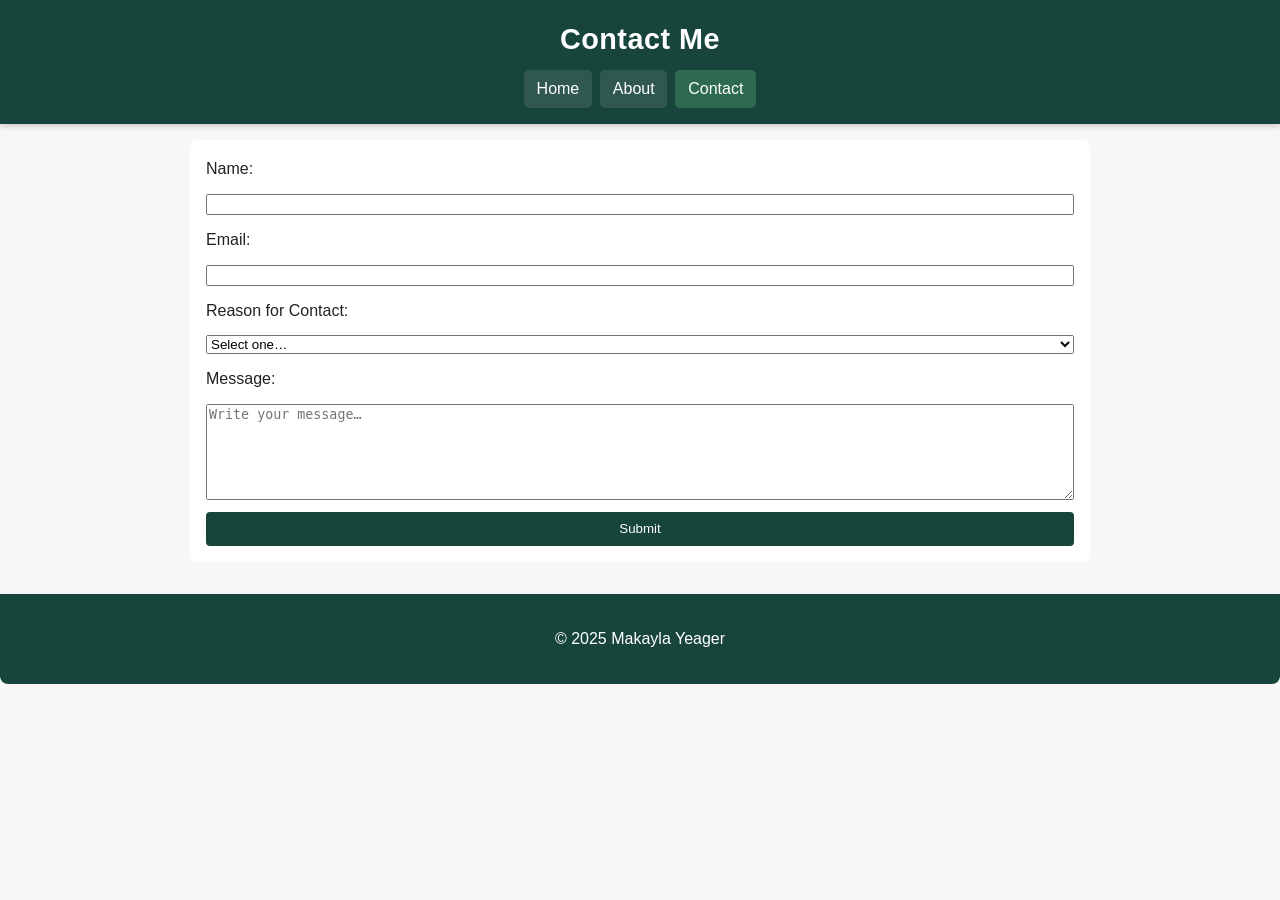
<file: contact.html>
<!DOCTYPE html>
<html lang="en">
<head>
  <meta charset="UTF-8" />
  <meta name="viewport" content="width=device-width, initial-scale=1.0" />
  <title>Contact Makayla</title>
  <link rel="stylesheet" href="style.css" />
</head>
<body>
  <header>
    <h1>Contact Me</h1>
    <nav>
      <a href="index.html">Home</a>
      <a href="about.html">About</a>
      <a href="contact.html" aria-current="page">Contact</a>
    </nav>
  </header>

  <main>
    <form name="contact" method="POST" data-netlify="true">
      <input type="hidden" name="form-name" value="contact" />

      <label for="name">Name:</label>
      <input type="text" id="name" name="name" required />

      <label for="email">Email:</label>
      <input type="email" id="email" name="email" required />

      <label for="reason">Reason for Contact:</label>
      <select id="reason" name="reason" required>
        <option value="">Select one…</option>
        <option value="hello">Saying hi</option>
        <option value="contractor">Looking for a contractor</option>
        <option value="interview">Interested in an interview</option>
      </select>

      <label for="message">Message:</label>
      <textarea id="message" name="message" rows="6" placeholder="Write your message…"></textarea>

      <button type="submit">Submit</button>
    </form>
  </main>

  <footer>
    <p>&copy; 2025 Makayla Yeager</p>
  </footer>

  <script>
  document.addEventListener("DOMContentLoaded", function () {
    const contactForm = document.querySelector('form[name="contact"]');
    if (contactForm) {
      contactForm.addEventListener("submit", function (e) {
        e.preventDefault();
        alert("✅ Thank you for reaching out! Your message has been submitted successfully.");
        contactForm.reset();
      });
    }
  });
  </script>
</body>
</html>
</file>
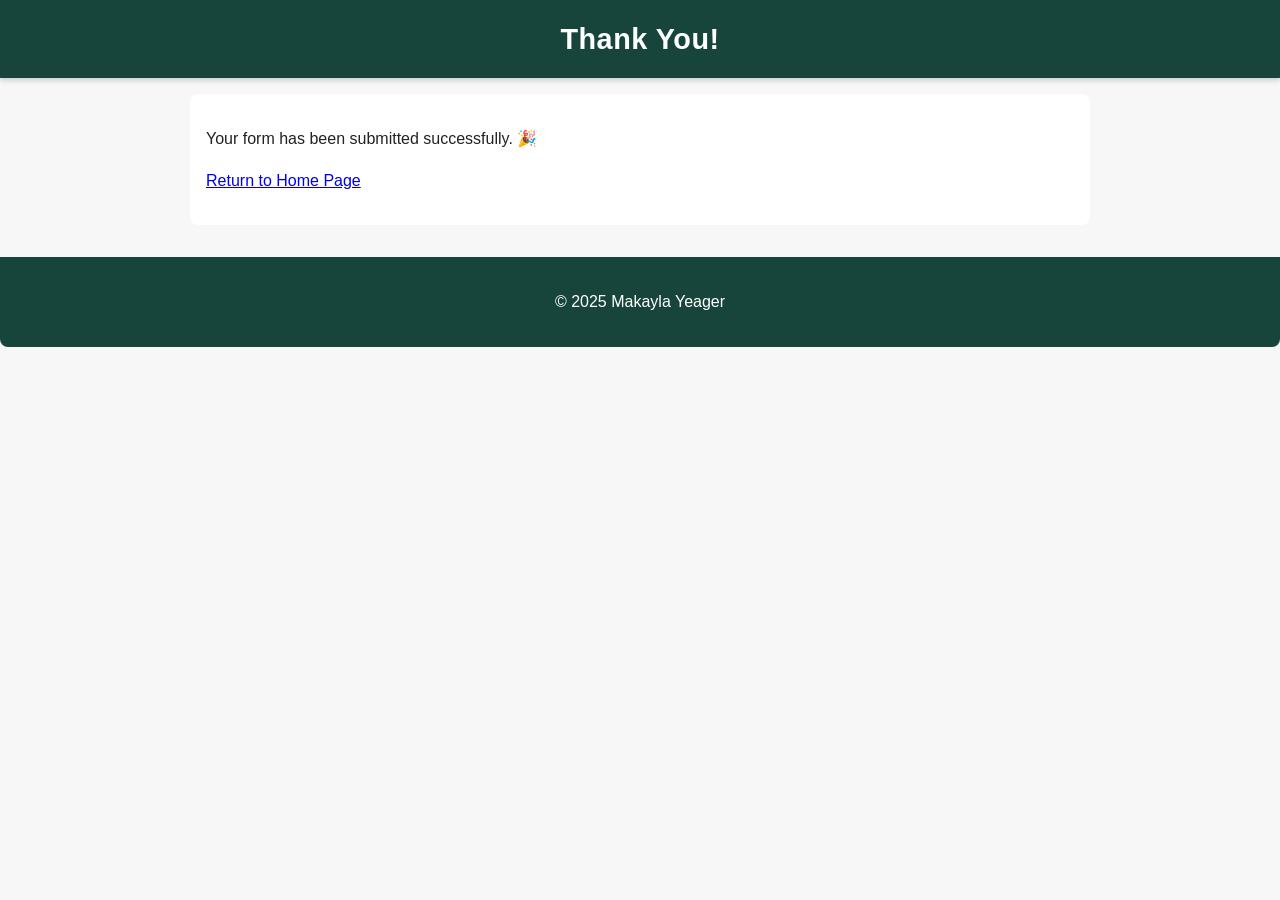
<file: success.html>
<!DOCTYPE html>
<html lang="en">
<head>
  <meta charset="UTF-8" />
  <meta name="viewport" content="width=device-width, initial-scale=1.0" />
  <title>Form Submitted</title>
  <link rel="stylesheet" href="style.css" />
</head>
<body>
  <header>
    <h1>Thank You!</h1>
  </header>

  <main>
    <p>Your form has been submitted successfully. 🎉</p>
    <p><a href="index.html">Return to Home Page</a></p>
  </main>

  <footer>
    <p>&copy; 2025 Makayla Yeager</p>
  </footer>
</body>
</html>
</file>
<file: style.css>
* { box-sizing: border-box; }
:focus-visible { outline: 2px dashed #2d6a4f; outline-offset: 2px; }

body {
  font-family: "Segoe UI", Arial, sans-serif;
  background-color: #f7f7f7;
  margin: 0;
  padding: 0;
  color: #222;
  line-height: 1.6;
}

main {
  max-width: 900px;
  margin: 1rem auto;
  padding: 1rem;
  background-color: #fff;
  border-radius: 8px;
}

header {
  background-color: #18453b;
  color: #ffffff;
  text-align: center;
  padding: 1rem;
  position: sticky;
  top: 0;
  z-index: 10;
  box-shadow: 0 2px 6px rgba(0,0,0,0.2);
}

header h1 {
  margin: 0;
  color: #ffffff;
  font-size: 1.8rem;
  font-weight: 700;
  letter-spacing: 0.5px;
}

nav {
  margin-top: 0.5rem;
  display: flex;
  justify-content: center;
  flex-wrap: wrap;
  gap: 0.5rem;
}

nav a {
  color: #ffffff;
  text-decoration: none;
  background-color: rgba(255,255,255,0.1);
  padding: 0.4rem 0.8rem;
  border-radius: 5px;
  transition: background-color 0.2s ease;
}
nav a:hover,
nav a[aria-current="page"] { background-color: #2d6a4f; }

h1, h2, h3 { color: #18453b; margin-top: 0; }
p { margin-bottom: 1rem; }

img { max-width: 100%; height: auto; display: block; border-radius: 6px; }

figure {
  float: right;
  margin: 0 0 1rem 1rem;
  width: 180px;
}
figure img { width: 100%; border-radius: 6px; display: block; }
figcaption { font-size: 0.9rem; text-align: center; color: #555; }

table, th, td {
  border: 1px solid #ccc;
  border-collapse: collapse;
  padding: 6px;
}
th { background-color: #eaf4f4; }

form { display: flex; flex-direction: column; gap: 0.75rem; }
button {
  background-color: #18453b;
  color: #fff;
  border: none;
  padding: 0.6rem 0.9rem;
  border-radius: 4px;
  cursor: pointer;
}
button:hover { background-color: #2d6a4f; }

footer {
  background-color: #18453b;
  color: #fff;
  text-align: center;
  padding: 1rem;
  margin-top: 2rem;
  border-radius: 0 0 8px 8px;
}

.highlight { background-color: #e8f8f5; }
#special { color: #007f5f; font-weight: bold; }
a[target="_blank"] { color: #e63946; }


article img {
  width: 100%;
  max-height: 380px;         
  height: auto;             
  border-radius: 6px;
  display: block;
  margin: 0 auto 1rem auto;
  object-fit: contain;       
  background-color: #f3f3f3; 
  padding: 4px;
}

@media (max-width: 768px) {
  main { padding: 0.75rem; }
  figure { float: none; width: 100%; margin: 0 auto 1rem auto; }
  nav { flex-direction: column; }
  nav a { display: block; width: 100%; text-align: center; background-color: #2d6a4f; }
  table { font-size: 0.95rem; width: 100%; overflow-x: auto; display: block; }
}

@media (max-width: 480px) {
  header h1 { font-size: 1.4rem; }
  h2 { font-size: 1.2rem; }
  p, li { font-size: 1rem; }
  button { font-size: 1rem; padding: 0.75rem; }
  article img { max-height: 260px; padding: 2px; }
}
</file>
